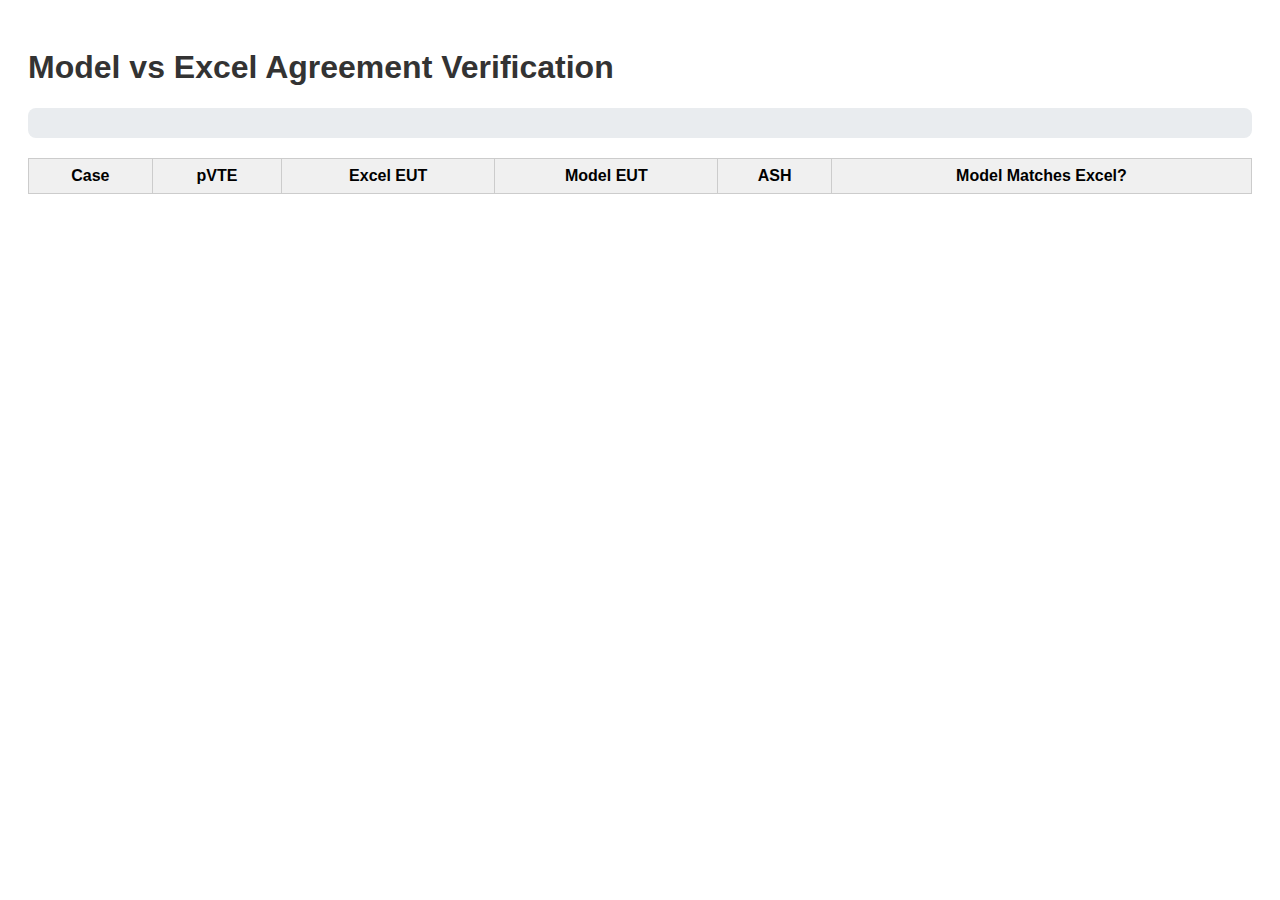
<file: verification/verify_agreement.html>
<!DOCTYPE html>
<html>
<head>
    <title>Model Verification - Agreement Check</title>
    <style>
        body { font-family: Arial, sans-serif; padding: 20px; }
        table { border-collapse: collapse; width: 100%; margin-top: 20px; }
        th, td { border: 1px solid #ccc; padding: 8px; text-align: center; }
        th { background: #f0f0f0; }
        .agree { background: #d4edda; }
        .disagree { background: #f8d7da; }
        h1 { color: #333; }
        .summary { margin: 20px 0; padding: 15px; background: #e9ecef; border-radius: 8px; }
    </style>
</head>
<body>
    <h1>Model vs Excel Agreement Verification</h1>
    <div class="summary" id="summary"></div>
    <table id="results">
        <thead>
            <tr>
                <th>Case</th>
                <th>pVTE</th>
                <th>Excel EUT</th>
                <th>Model EUT</th>
                <th>ASH</th>
                <th>Model Matches Excel?</th>
            </tr>
        </thead>
        <tbody id="results-body"></tbody>
    </table>

    <script src="../data.js"></script>
    <script>
        // Expected EUT decisions from Excel Agreement tab
        const excelAgreement = {
            'R1': 'Rx', 'R2': 'NoRx', 'R3': 'Rx', 'R4': 'Rx', 'R5': 'Rx', 'R6': 'Rx',
            'R7': 'Rx', 'R8': 'Rx', 'R9': 'Rx', 'R10': 'Rx',
            'R11a': 'Test', 'R11b': 'Test', 'R11c': 'Test', 'R11d': 'Rx', 'R11e': 'Rx',
            'R12a': 'Test', 'R12b': 'Test', 'R12c': 'Test', 'R12d': 'Rx', 'R12e': 'Rx',
            'R13': 'Test',
            'R14a': 'Test', 'R14b': 'Test', 'R14c': 'Test', 'R14d': 'Test', 'R14e': 'Test',
            'R15': 'Rx', 'R16a': 'Rx', 'R16b': 'Rx', 'R17': 'Rx', 'R18a': 'Rx', 'R18b': 'Rx',
            'R19a': 'Rx', 'R19b': 'Rx', 'R19c': 'Rx', 'R19d': 'Rx', 'R19e': 'Rx',
            'R20a': 'Rx', 'R20b': 'Rx', 'R20c': 'Rx', 'R20d': 'Rx',
            'R20e': 'Rx', 'R20f': 'Rx', 'R20g': 'Rx', 'R20h': 'Rx', 'R20i': 'Rx', 'R20j': 'Rx',
            'R21a': 'Test', 'R21b': 'Test', 'R21c': 'NoRx', 'R21d': 'NoRx', 'R21e': 'Test',
            'R22a': 'Test', 'R22b': 'NoRx', 'R22c': 'NoRx', 'R22d': 'NoRx', 'R22e': 'Test',
            'R23a': 'Rx', 'R23b': 'Rx'
        };

        // Calculate thresholds
        function calculateThresholds(rec) {
            const RV = 1;
            const H = rec.H_low;
            const RRbleed = rec.RRbleed || 2.09;
            const RRrx = rec.RRrx;
            const Tp = rec.Tp;
            const RRt = rec.RRt;
            const isHormonal = rec.isReversed;

            if (isHormonal) {
                const Pt = RV * H / (RRrx - 1);
                const Ptt = Pt * (RRt * Tp + (1 - Tp));
                return { Ptt, Pt };
            } else {
                const Pt = RV * (RRbleed - 1) * H / (1 - RRrx);
                const Ptt = ((RRt * Tp + (1 - Tp)) / RRt) * Pt;
                return { Ptt, Pt };
            }
        }

        // Determine decision
        function determineDecision(pVTE, thresholds, isHormonal) {
            const { Ptt, Pt } = thresholds;
            if (isHormonal) {
                if (pVTE < Pt) return 'Rx';
                if (pVTE > Ptt) return 'NoRx';
                return 'Test';
            } else {
                if (pVTE < Ptt) return 'NoRx';
                if (pVTE > Pt) return 'Rx';
                return 'Test';
            }
        }

        // Run verification
        const tbody = document.getElementById('results-body');
        let matches = 0;
        let total = 0;

        recommendations.forEach(rec => {
            const excelEUT = excelAgreement[rec.id];
            if (!excelEUT) return;

            const thresholds = calculateThresholds(rec);
            const modelEUT = determineDecision(rec.pVTE, thresholds, rec.isReversed);

            const isMatch = modelEUT === excelEUT;
            if (isMatch) matches++;
            total++;

            const row = document.createElement('tr');
            row.className = isMatch ? 'agree' : 'disagree';
            row.innerHTML = `
                <td><strong>${rec.id}</strong></td>
                <td>${(rec.pVTE * 100).toFixed(2)}%</td>
                <td>${excelEUT}</td>
                <td>${modelEUT}</td>
                <td>${rec.ashDecision}</td>
                <td>${isMatch ? 'YES' : 'NO'}</td>
            `;
            tbody.appendChild(row);
        });

        document.getElementById('summary').innerHTML = `
            <strong>Agreement Rate:</strong> ${matches}/${total} (${((matches/total)*100).toFixed(1)}%)<br>
            <strong>Matches:</strong> ${matches} | <strong>Mismatches:</strong> ${total - matches}
        `;
    </script>
</body>
</html>
</file>
